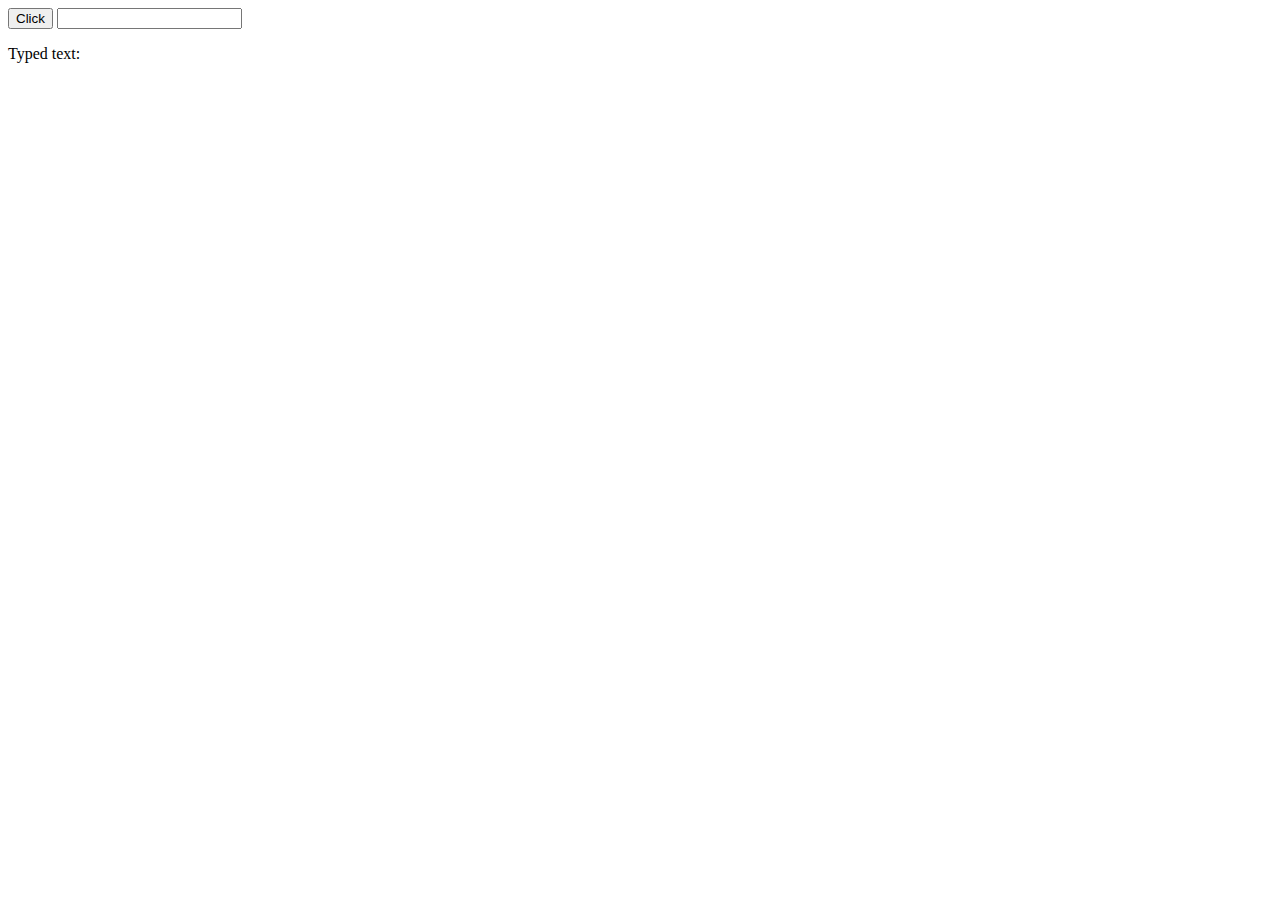
<file: z.html>
<!DOCTYPE html>
<html lang="en">
  <head>
    <meta charset="UTF-8" />
    <meta name="viewport" content="width=device-width, initial-scale=1.0" />
    <title>Document</title>
  </head>
  <body>
    <button id="btn">Click</button>
    <input type="text" id="input" />
    <p id="output">Typed text:</p>

    <script>
      let input = document.querySelector("#input");
      let output = document.querySelector("#output");
      let btn = document.querySelector("#btn");

      btn.addEventListener("click", (e) => {
        let data = Number(input.value);
        output.innerText = data;
        console.log(typeof data);
      });
    </script>
  </body>
</html>
</file>
